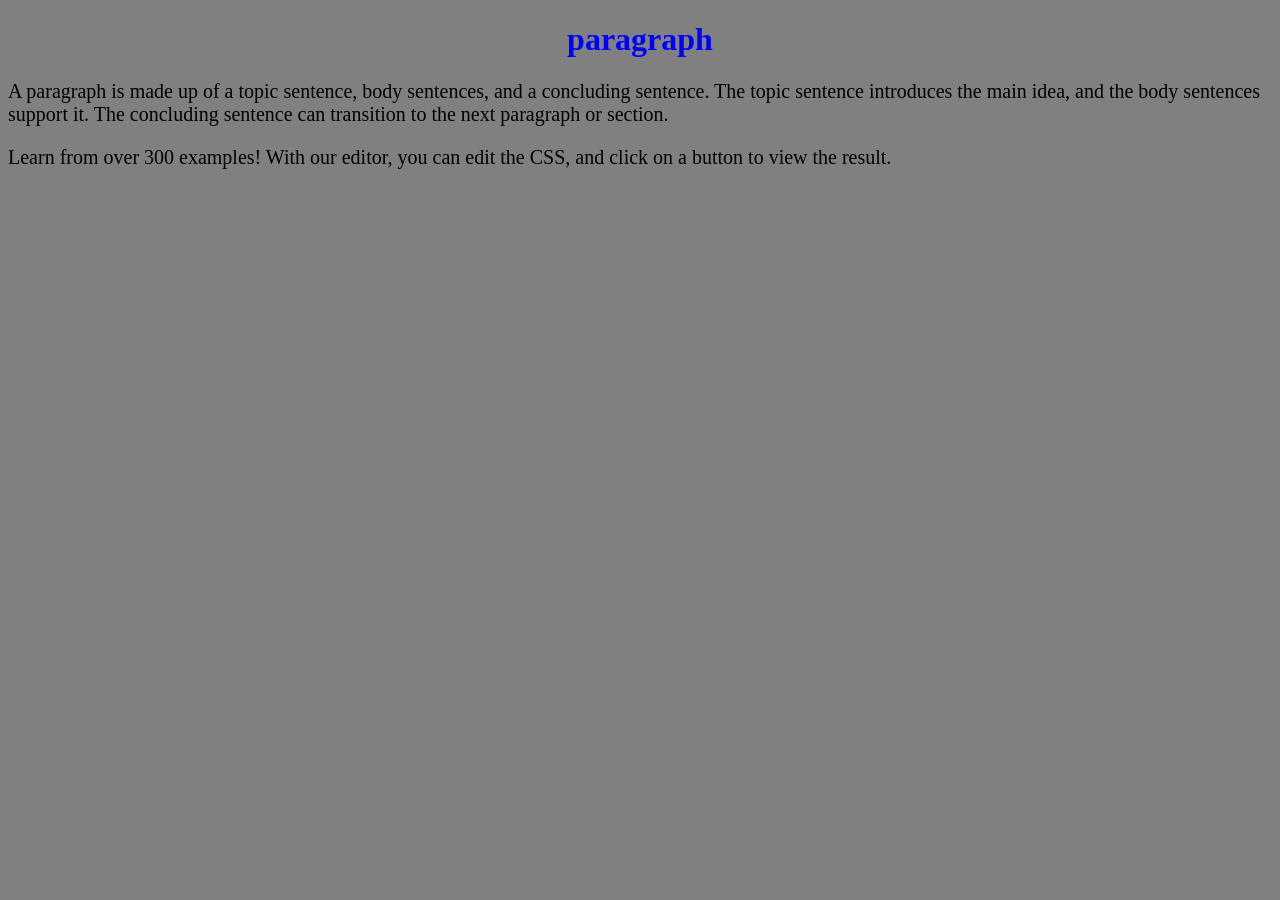
<file: index.html>
<!DOCTYPE html>
<html lang="en">
<head>
    <meta charset="UTF-8">
    <meta name="viewport" content="width=device-width, initial-scale=1.0">
    <title>Document</title>
    <link rel="stylesheet" href="day8.css">

</head>
<body>
    <h1 style="color:blue;" >paragraph</h1>
    <p>
        A paragraph is made up of a topic sentence, body sentences, and a concluding sentence.
         The topic sentence introduces the main idea, and the body sentences support it.
         The concluding sentence can transition to the next paragraph or section.  
    </p>
    <p>
        Learn from over 300 examples! With our editor, you can edit the CSS, and click on a button to view the result.
    </p>
</body>
</html>
</file>
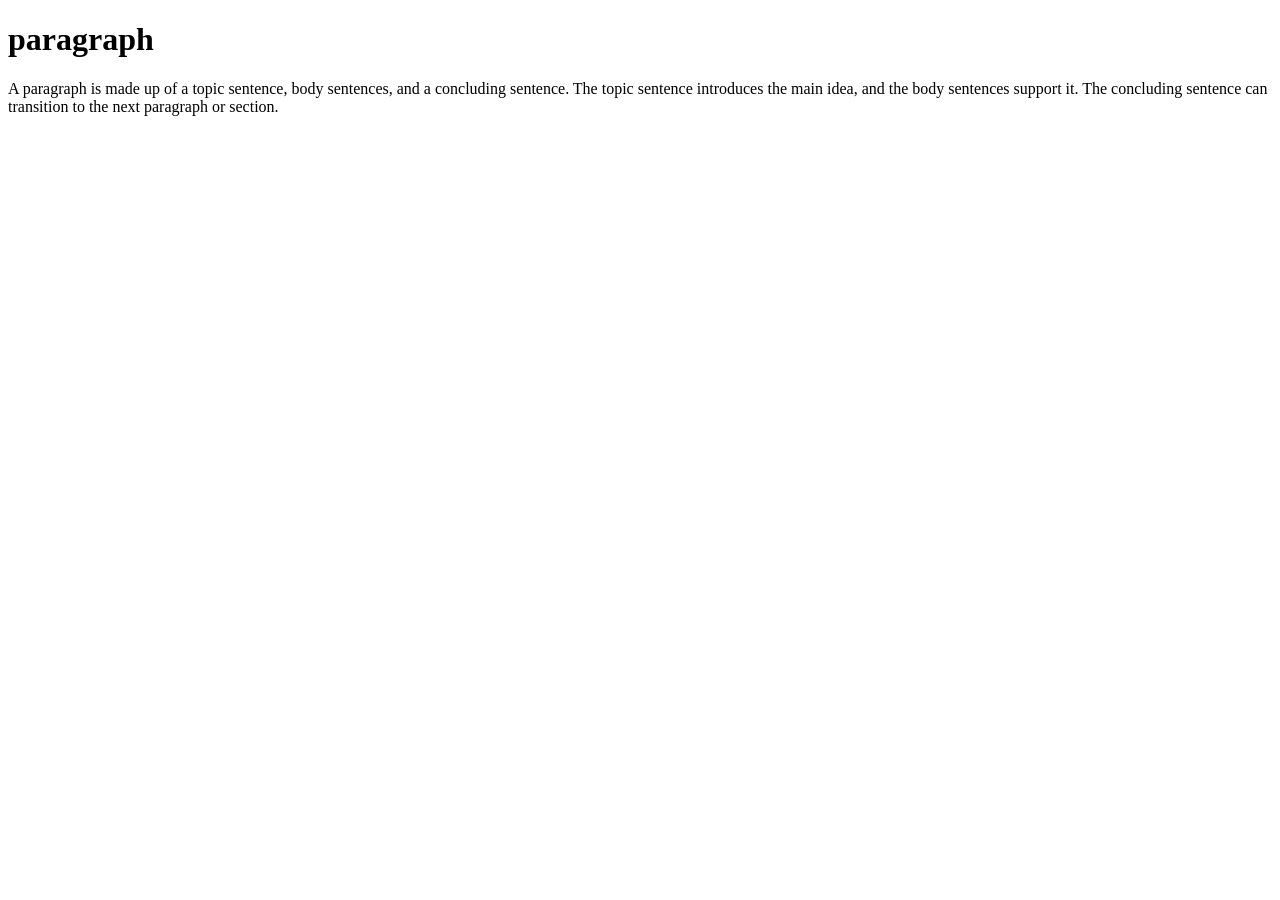
<file: day8.html>
<!DOCTYPE html>
<html lang="en">
<head>
    <meta charset="UTF-8">
    <meta name="viewport" content="width=device-width, initial-scale=1.0">
    <title>Document</title>
</head>
<body>
    <h1>paragraph</h1>
    <p>
        A paragraph is made up of a topic sentence, body sentences, and a concluding sentence.
         The topic sentence introduces the main idea, and the body sentences support it.
         The concluding sentence can transition to the next paragraph or section.  
    </p>
</body>
</html>
</file>
<file: day8.css>
body {
    background-color: gray;
  }
  
  h1 {
    color: white;
    text-align: center;
  }
  p {
    font-family: verdana;
    font-size: 20px;
  }
</file>
